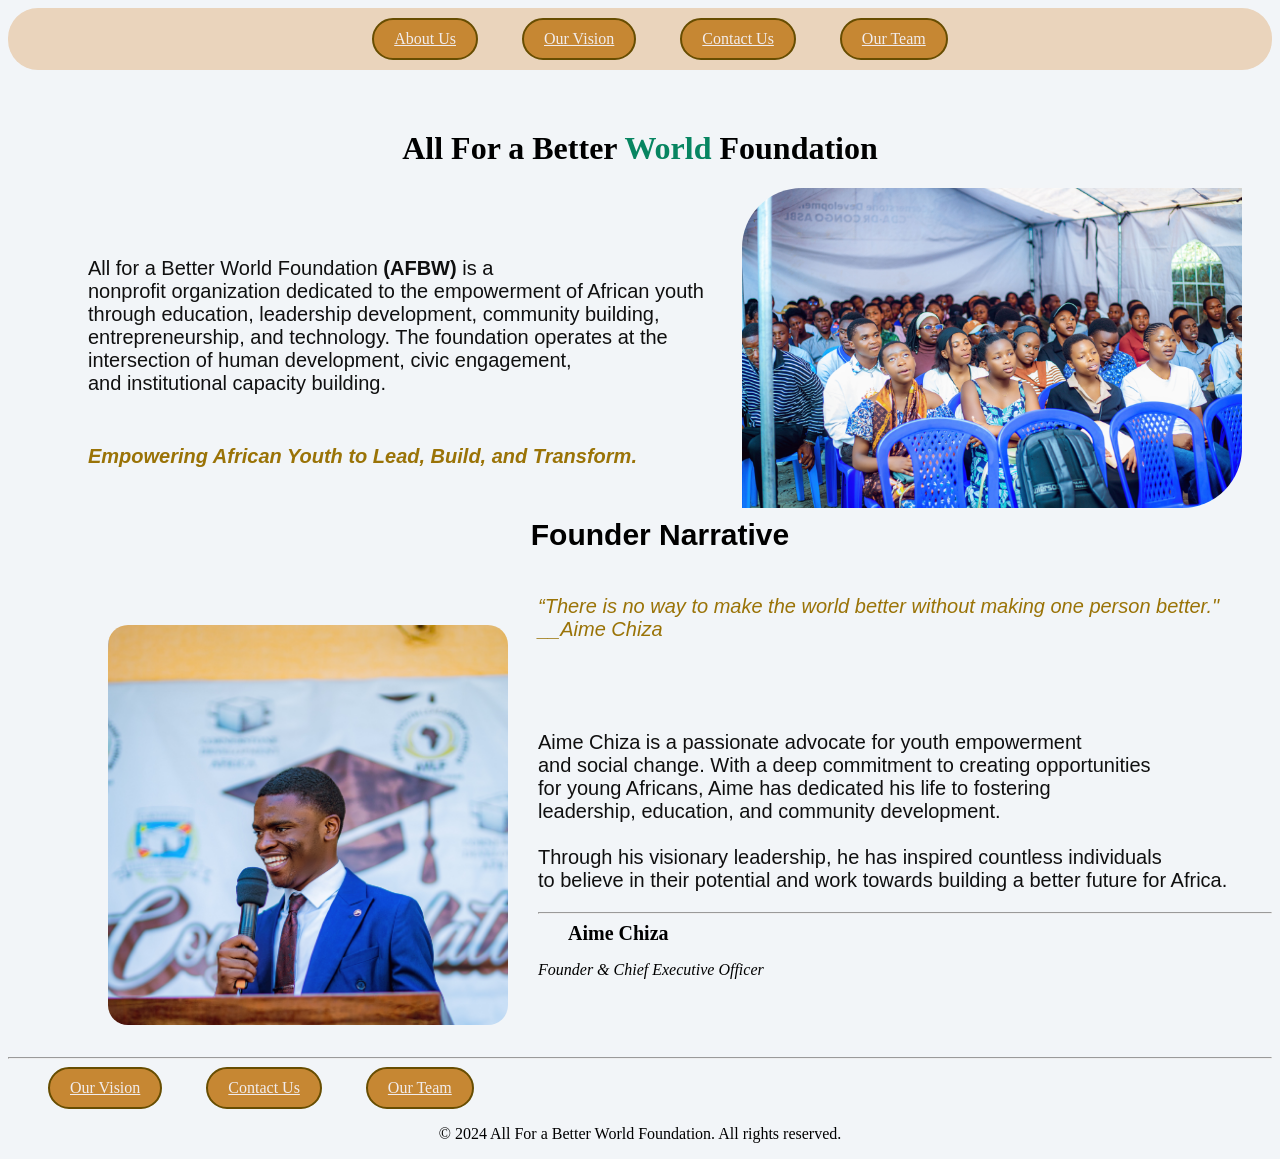
<file: index.html>
<!doctype html>
<html lang="en">
  <head>
    <title>All For a better world</title>
    <link rel="stylesheet" href="main-styles.css" />
  </head>
  <body>
    <header>
      <nav class="nav">
        <a class="link" href="index.html">About Us</a>
        <a class="link" href="service.html">Our Vision</a>
        <a class="link" href="contact page.html">Contact Us</a>
        <a class="link" href="team.html">Our Team</a>
      </nav>
      <h1 class="h1">
        All For a Better
        <strong><span style="color: #078561">World</span></strong>
        Foundation
      </h1>
        </header>

    <img class="afbw" src="images/conf.jpg" alt="Conference" />
    <p class="par">
      All for a Better World Foundation <strong>(AFBW)</strong> is a <br />
      nonprofit organization dedicated to the empowerment of African youth<br />
      through education, leadership development, community building, <br />
      entrepreneurship, and technology. The foundation operates at the <br />
      intersection of human development, civic engagement, <br />
      and institutional capacity building.
    </p>
<p class="tag">
    <strong><em>Empowering African Youth to Lead, Build, and Transform.</strong></em></p>

    <h2 class="h2">Founder Narrative</h2>
    <br />
    <img class="img" src="images/aime.jpg" alt="Founder" />
    <quote class="quote">
      “There is no way to make the world better without making one person better."<br>__Aime Chiza
    </quote>
    <p class="par">
      Aime Chiza is a passionate advocate for youth empowerment<br>
     and social change. With a deep commitment to creating opportunities<br>
     for young Africans, Aime has dedicated his life to fostering <br>
     leadership, education,      and community development. <br>
     <br>
     Through his visionary leadership, he has inspired countless individuals<br>
     to believe in their potential and work towards building a better future for Africa.
    </p>
    <hr>
    
    <p1 Class="tit"><strong>Aime Chiza</strong></p1>
    <p style="font-style: italic;">Founder & Chief Executive Officer</p>



<br>
<br>
<br>
<hr>

    <footer>
    
        <a class="link" href="service.html">Our Vision</a>

      <a class="link" href="contact page.html" style="text-align: right;">Contact Us</a>
       <a class="link" href="team.html">Our Team</a>

     
      <p style="text-align: center;">
        &copy; 2024 All For a Better World Foundation. All rights reserved.
      </p>
    </footer>


  </body>
</html>
</file>
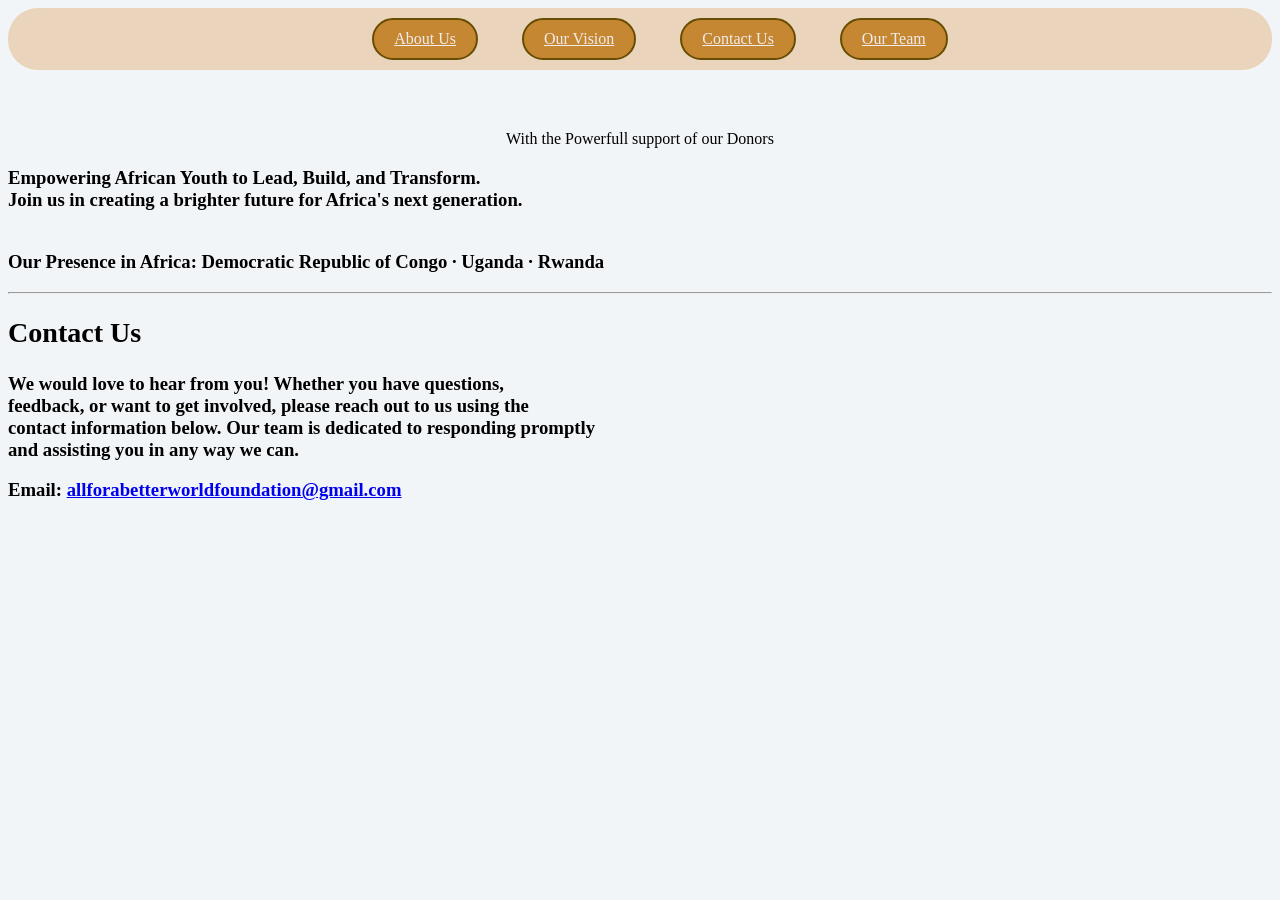
<file: contact page.html>
<!DOCTYPE html>
<html>
    <head>
        <title>Contact US</title>
        <link rel="stylesheet" href="main-styles.css">
       <nav class="nav">
        <a class="link" href="index.html">About Us</a>
        <a class="link" href="service.html">Our Vision</a>
        <a class="link" href="contact page.html">Contact Us</a>
        <a class="link" href="team.html">Our Team</a>
      </nav>
    </head>

    <body>
        <header class="h1">With the Powerfull support of our Donors</header>
    
    
        <h3>Empowering African Youth to Lead, Build, and Transform.<br>
            Join us in creating a brighter future for Africa's next generation.<br>
            <br>
            <p>Our Presence in Africa: Democratic Republic of Congo · Uganda · Rwanda</p>
 <hr>

  <footer>
        <h2>Contact Us</h2>
        <p>We would love to hear from you! Whether you have questions,<br>
             feedback, or want to get involved, please reach out to us using the <br>
             contact information below. Our team is dedicated to responding promptly<br> and assisting you in any way we can.</p>
        <p>Email: <a href="allforabetterworldfoundation@gmail.com">allforabetterworldfoundation@gmail.com</a></p>
      
    </footer>
    </body>
</html>
</file>
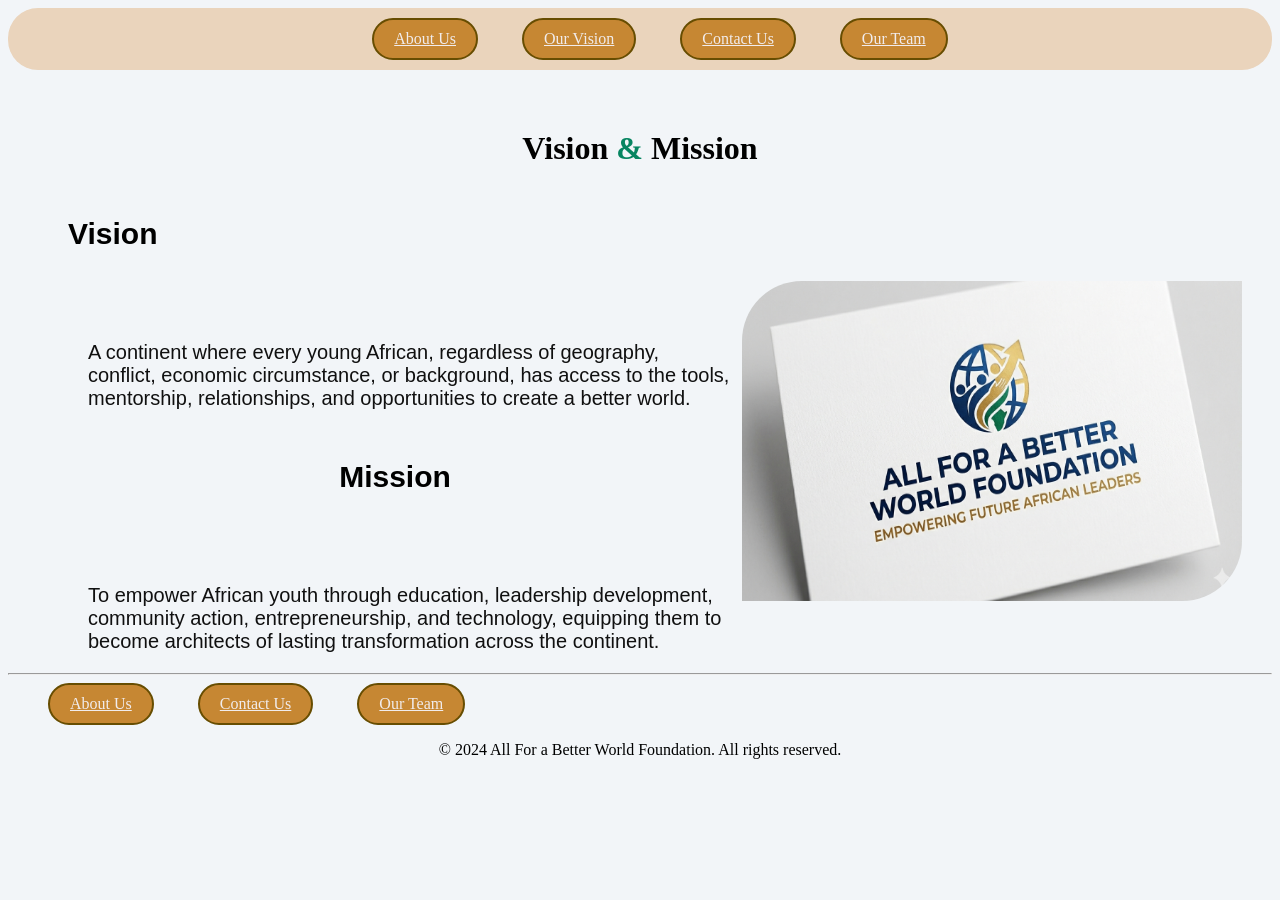
<file: service.html>
<!doctype html>
<html>
  <head>
    <link rel="stylesheet" href="main-styles.css" />
  </head>

  <body>
    <header>
      <nav class="nav">
        <a class="link" href="index.html">About Us</a>
        <a class="link" href="service.html">Our Vision</a>
        <a class="link" href="contact page.html">Contact Us</a>
        <a class="link" href="team.html">Our Team</a>
      </nav>

      <h1 class="h1">
        Vision <strong><span style="color: #078561"> & </span></strong>
        Mission
      </h1>
    </header>

    <h3 class="h3">Vision</h3>
    <img class="afbw" src="images/brand .png" alt="Brand Logo" />
    <p class="par">
      A continent where every young African, regardless of geography,<br />
      conflict, economic circumstance, or background, has access to the
      tools,<br />
      mentorship, relationships, and opportunities to create a better world.
    </p>

    <h2 class="h2">Mission</h2>
    <p class="par">
      To empower African youth through education, leadership development,<br />
      community action, entrepreneurship, and technology, equipping them to<br />
      become architects of lasting transformation across the continent.
    </p>
    <hr />
    <footer>
      <a class="link" href="index.html">About Us</a>

      <a class="link" href="contact page.html" style="text-align: right"
        >Contact Us</a
      >
      <a class="link" href="team.html">Our Team</a>

      <p style="text-align: center">
        &copy; 2024 All For a Better World Foundation. All rights reserved.
      </p>
    </footer>
  </body>
</html>
</file>
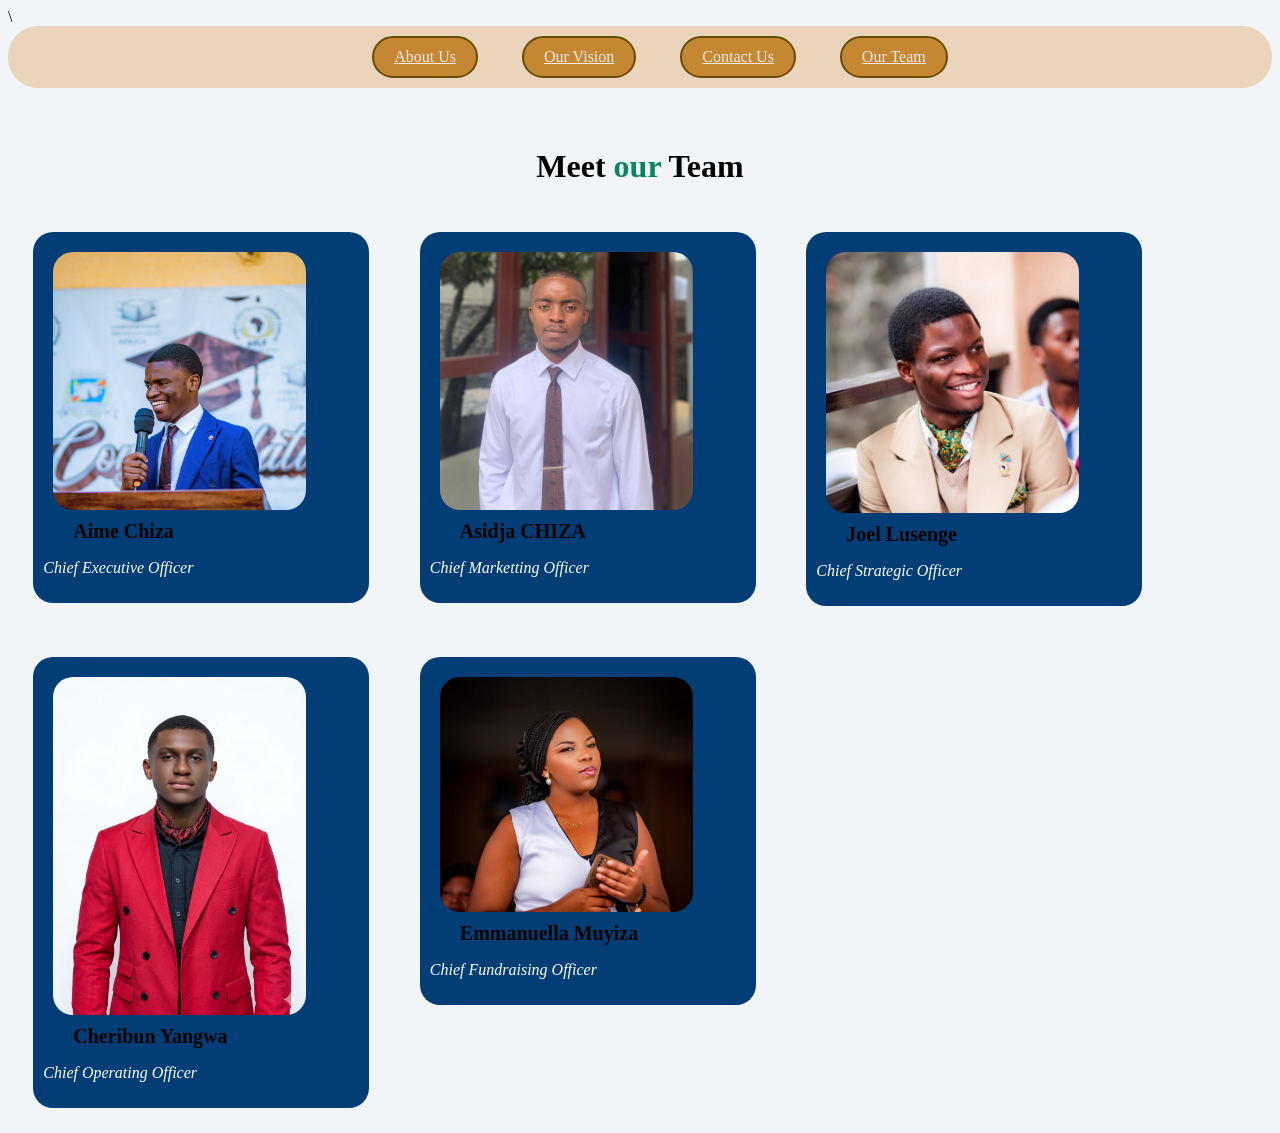
<file: team.html>
<!DOCTYPE html>
<html lang="en">

    <head>
        <link rel="stylesheet" href="main-styles.css" />
   
    </head>
<body>\
    <header>
      <nav class="nav">
        <a class="link" href="index.html">About Us</a>
        <a class="link" href="service.html">Our Vision</a>
        <a class="link" href="contact page.html">Contact Us</a>
        <a class="link" href="team.html">Our Team</a>
      </nav>
      <h1 class="h1">
        Meet <strong><span style="color: #078561">our</span></strong>
        Team
      </h1>
    </header>


    <!--block element-->
     <div class="div">
        <img class="team" src="images/aime.jpg" alt="Chief Executive Officer" /a>
        <p1 class="tit"><strong>Aime Chiza</strong></p1>
    <p style="font-style: italic;">Chief Executive Officer</p>
    </div>


    <!--block element-->
    <div class="div">
        <img class="team" src="images/bsb.jpg" alt="Chief Marketting Officer" /a>
        <p1 class="tit"><strong>Asidja CHIZA</strong></p1>
    <p style="font-style: italic;">Chief Marketting Officer</p>        
    </div>



     <!--block element-->
    <div class="div">
        <img class="team" src="images/joel.jpg" alt="Chief Strategic Officer" /a>
        <p1 class="tit"><strong>Joel Lusenge</strong></p1>
    <p style="font-style: italic;">Chief Strategic Officer</p>
    </div>


 <!--block element-->
    <div class="div">
        <img class="team" src="images/ch.jpeg" alt="Chief Operating Officer" /a>
        <p1 class="tit"><strong>Cheribun Yangwa</strong></p1>
    <p style="font-style: italic;">Chief Operating Officer</p>        
    </div>


  
     <!--block element-->
    <div class="div">
        <img class="team" src="images/emmanuella.jpg" alt="Chief Fundraising Officer" /a>
        <p1 class="tit"><strong>Emmanuella Muyiza</strong></p1>
    <p style="font-style: italic;">Chief Fundraising Officer</p>        
    </div>
   

</body>

</html>
</file>
<file: main-styles.css>
body{
    background-color: rgb(242, 245, 248);
}
   .img {
    width: 400px;
    border-radius: 20px;
    float: left;
    height: 400px;
    margin-right: 30px;
    margin-left: 100px;
    margin-top: 30px;

   }
   .afbw {
    float: right;
    border-radius: 60px 0px 60px 0px;
    margin-right: 30px;
    width: 500px;
    height: 320px;
}

   .link {
    display: inline-block;
        padding: 10px 20px;
        background-color: #c68733;
        border: 2px solid rgb(103, 77, 1);
        color: rgb(241, 236, 236);
        border-radius: 30px;
        margin-left: 40px;
      }
      .link:hover {
        background-color: rgb(7, 7, 7);
      }
   .par {
    font-family: "cambria", sans-serif;
        font-size: 20px;
        margin-left: 80px;
        color: #101010;
        margin-top: 90px;
}
.h1 {
    text-align: center;
    margin-top: 60px;
}

.h2 {
    text-align: center;
    margin-top: 50px;
    margin-left: 40px;
    font-family: "cambria", sans-serif;
    font-size: 30px;
    font-weight: bold;
    font-weight: 700;
}
.h3 {
    text-align: left;
    margin-top: 50px;
    margin-left: 60px;
    font-family: "cambria", sans-serif;
    font-size: 30px;
    font-weight: bold;
    font-weight: 700;
}
.tag {
    text-align: left;
    margin-top: 50px;
    margin-left: 80px;
    font-family: "cambria", sans-serif;
    font-size: 20px;
    font-weight: bold;
    font-weight: 700;
    color: #9a7307;
    font-style: italic;
}
.quote {
    font-family: "cambria", sans-serif;
    font-size: 20px;
    color: #9a7307;
    font-style: italic;
}
.tit {
     text-align: left center;
        font-family: Georgia, "Times New Roman", Times, serif;
        font-size: 20px;
        font-weight: bold;
        margin-left: 30px;
        color: #000000;
}
.div {
     background-color: #023e75;
        color: white;
        width: 25%;
        border-radius: 20px;
        padding: 10px;
        margin: 2%;
        float: left;
        
      }
      .clear {
        clear: both;
      }
.team {
    width: 80%;
    border-radius: 20px;
    float: left;
    height: 90%;
    margin: 10px;
    
}
.nav {
    background-color: #ead4bc;
    padding: 10px;
    text-align: center;
    border-radius: 30px;
}
</file>
